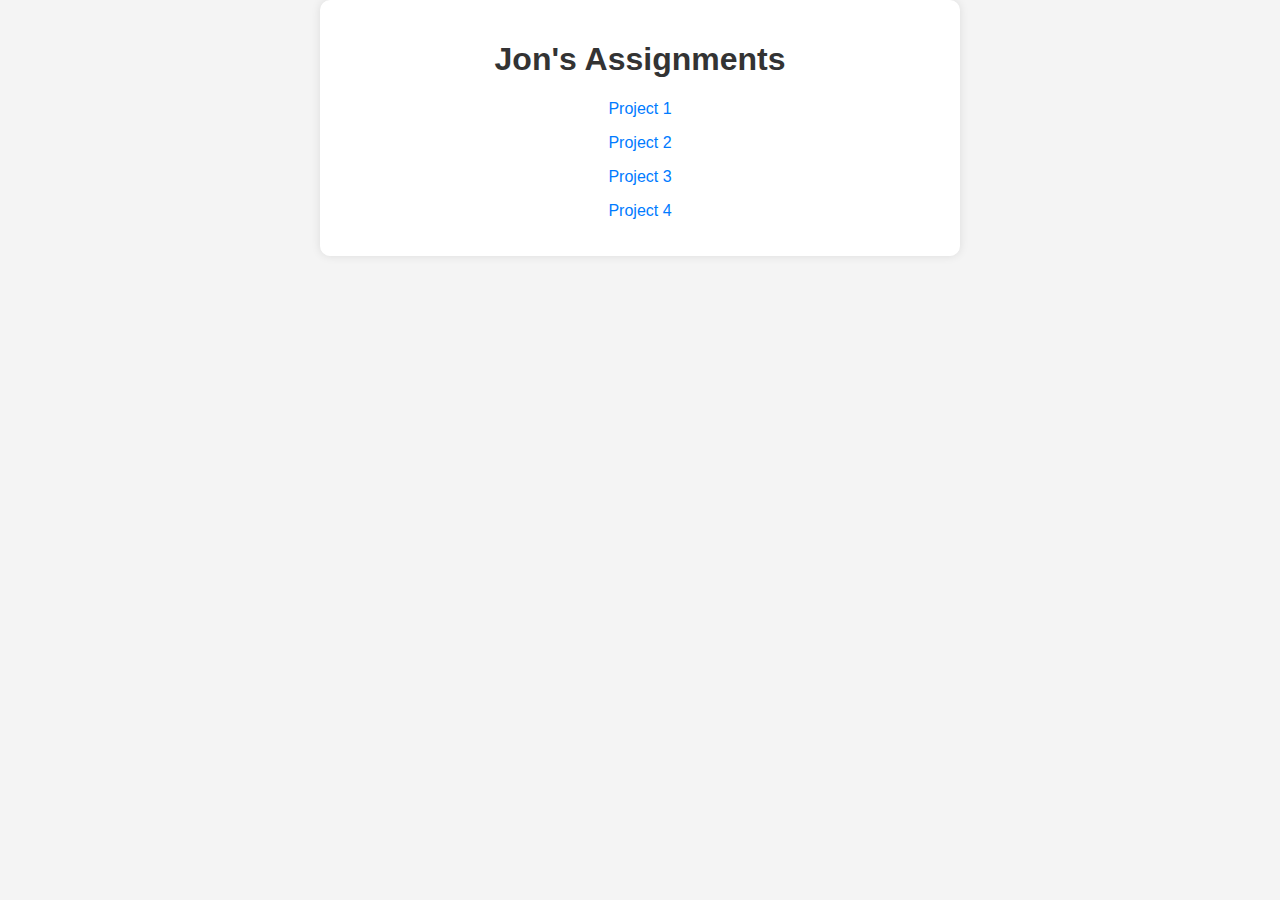
<file: index.html>
<!DOCTYPE html>
<html lang="en">

<head>
    <link rel="stylesheet" href="indexstyle.css">
    <meta charset="utf-8">
    <title>Jon's Assignments</title>
</head>

<body>
    <div class="container">
        <h1>Jon's Assignments</h1>
        <p><a href="personal.html">Project 1</a></p>
        <p><a href="zengarden.html">Project 2</a></p>
        <p><a href = "jsproject.html">Project 3</a></p>
        <p><a href = "http://web.cs.georgefox.edu/~jschenk21/index.html">Project 4</a></p>
    </div>
</body>

</html>
</file>
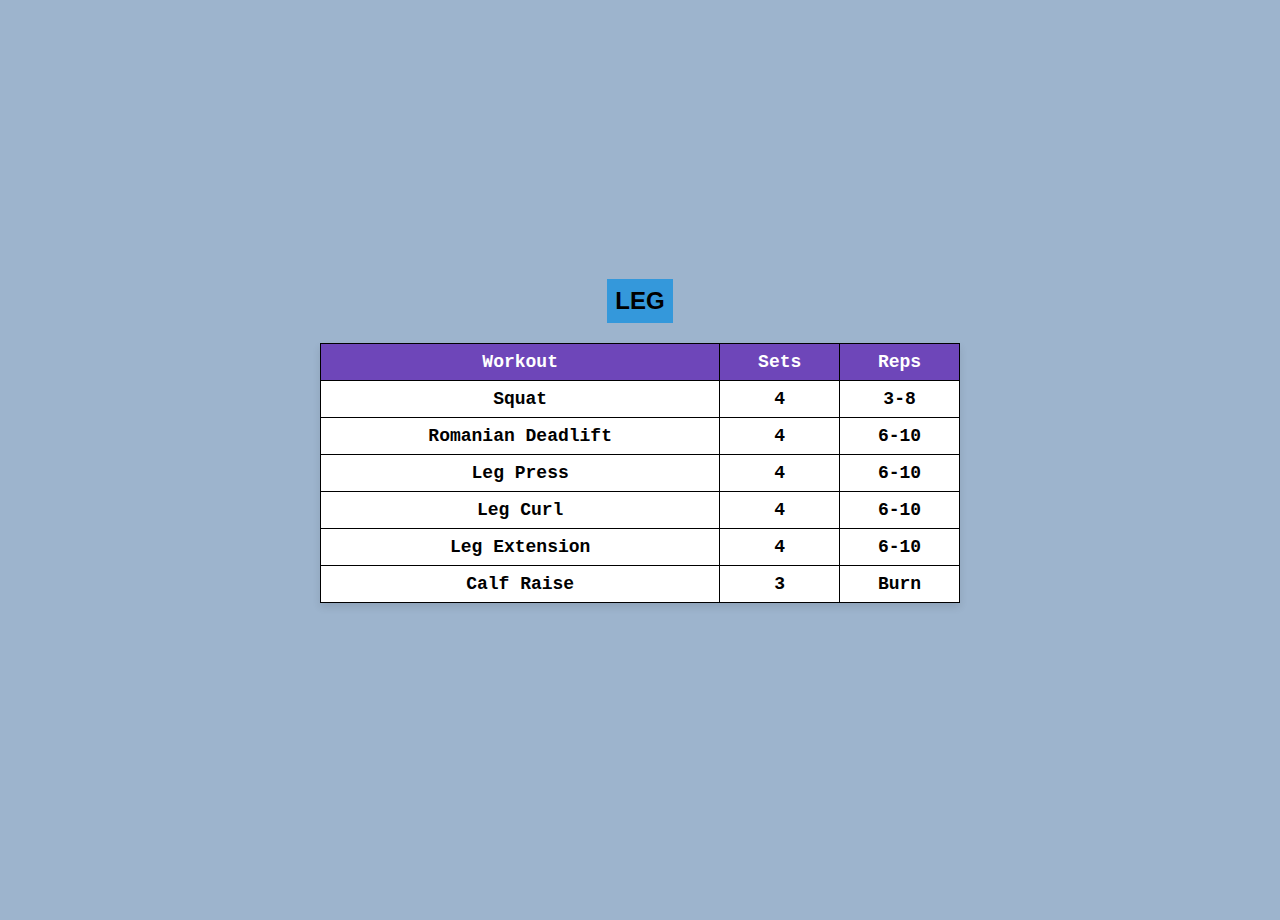
<file: leg.html>
<!DOCTYPE html>
<html>
<head>
    <style>
        table {
            width: 100%;
            border-collapse: collapse;
        }
        th, td {
            border: 1px solid black;
            padding: 8px;
        }
    </style>
  <link href="p3style.css" rel="stylesheet" type="text/css" />
</head>
<body>
    <h2>LEG</h2>
    <table id="leg-table">
      <tr>
        <th>Workout</th>
        <th>Sets</th>
        <th>Reps</th>
      </tr>
      <tr>
        <td>Squat</td>
        <td>4</td>
        <td>3-8</td>
      </tr>
      <tr>
        <td>Romanian Deadlift</td>
        <td>4</td>
        <td>6-10</td>
      </tr>
      <tr>
        <td>Leg Press</td>
        <td>4</td>
        <td>6-10</td>
      </tr>
      <tr>
        <td>Leg Curl</td>
        <td>4</td>
        <td>6-10</td>
      </tr>
      <tr>
        <td>Leg Extension</td>
        <td>4</td>
        <td>6-10</td>
      </tr>
      <tr>
        <td>Calf Raise</td>
        <td>3</td>
        <td>Burn</td>
      </tr>
    </table>
  <script src="p3script.js"></script>

  <button type="button" class="action-button" id="go-back" onclick="window.location.href='jsproject.html';">
  Go Back
  </button>
</body>
</html>
</file>
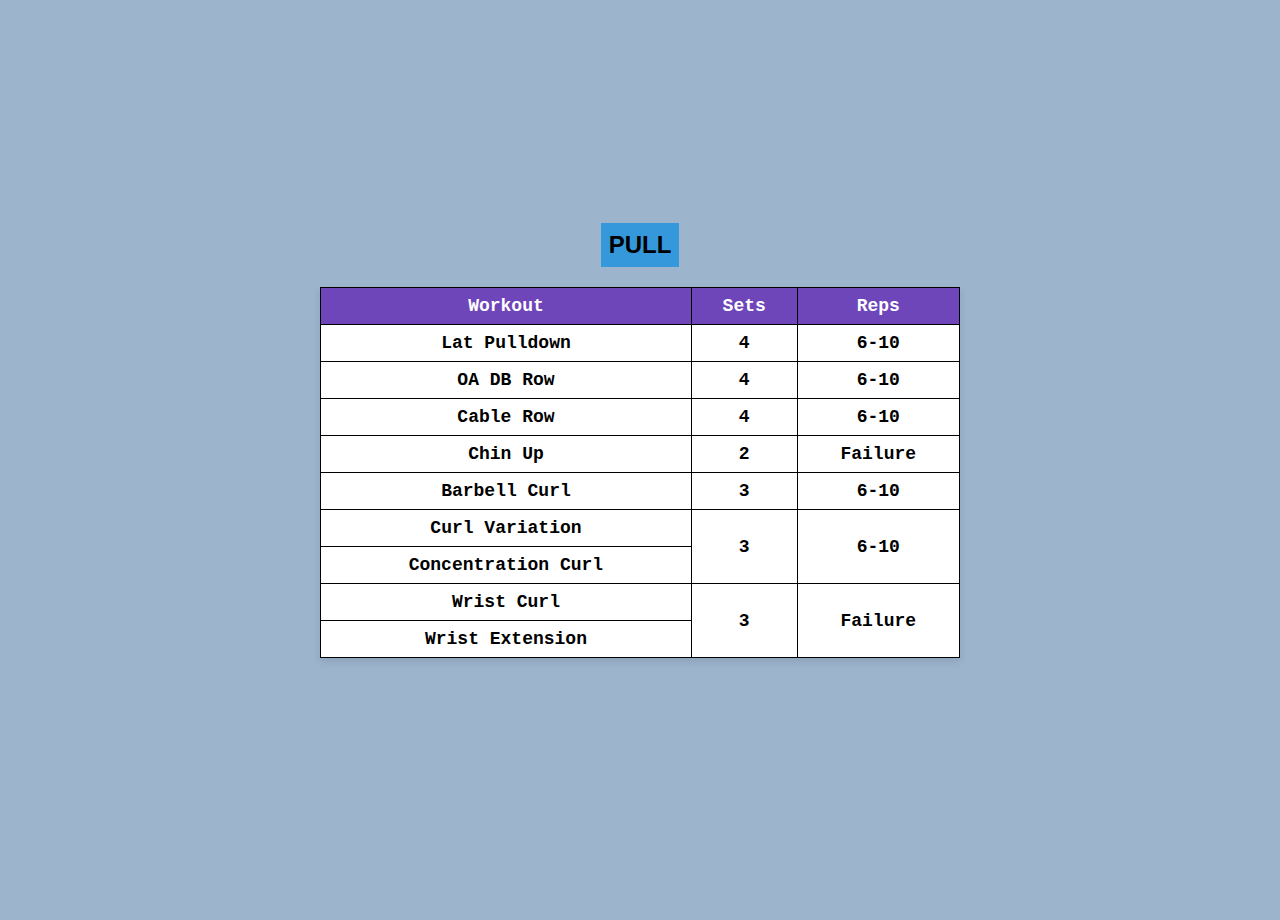
<file: pull.html>
<!DOCTYPE html>
<html>
<head>
    <style>
        table {
            width: 100%;
            border-collapse: collapse;
        }
        th, td {
            border: 1px solid black;
            padding: 8px;
        }
    </style>
  <link href="p3style.css" rel="stylesheet" type="text/css" />
</head>
<body>
    <h2>PULL</h2>
    <table id="pull-table">
      <tr>
        <th>Workout</th>
        <th>Sets</th>
        <th>Reps</th>
      </tr>
      <tr>
        <td>Lat Pulldown</td>
        <td>4</td>
        <td>6-10</td>
      </tr>
      <tr>
        <td>OA DB Row</td>
        <td>4</td>
        <td>6-10</td>
      </tr>
      <tr>
        <td>Cable Row</td>
        <td>4</td>
        <td>6-10</td>
      </tr>
      <tr>
        <td>Chin Up</td>
        <td>2</td>
        <td>Failure</td>
      </tr>
      <tr>
        <td>Barbell Curl</td>
        <td>3</td>
        <td>6-10</td>
      </tr>
      <tr>
        <td>Curl Variation</td>
        <td rowspan="2">3</td>
        <td rowspan="2">6-10</td>
      </tr>
      <tr>
        <td>Concentration Curl</td>
      </tr>
      <tr>
        <td>Wrist Curl</td>
        <td rowspan="2">3</td>
        <td rowspan="2">Failure</td>
      </tr>
      <tr>
        <td>Wrist Extension</td>
      </tr>
    </table>
  <script src="p3script.js"></script>

  <button type="button" class="action-button" id="go-back" onclick="window.location.href='jsproject.html';">
    Go Back
    </button>
</body>
</html>
</file>
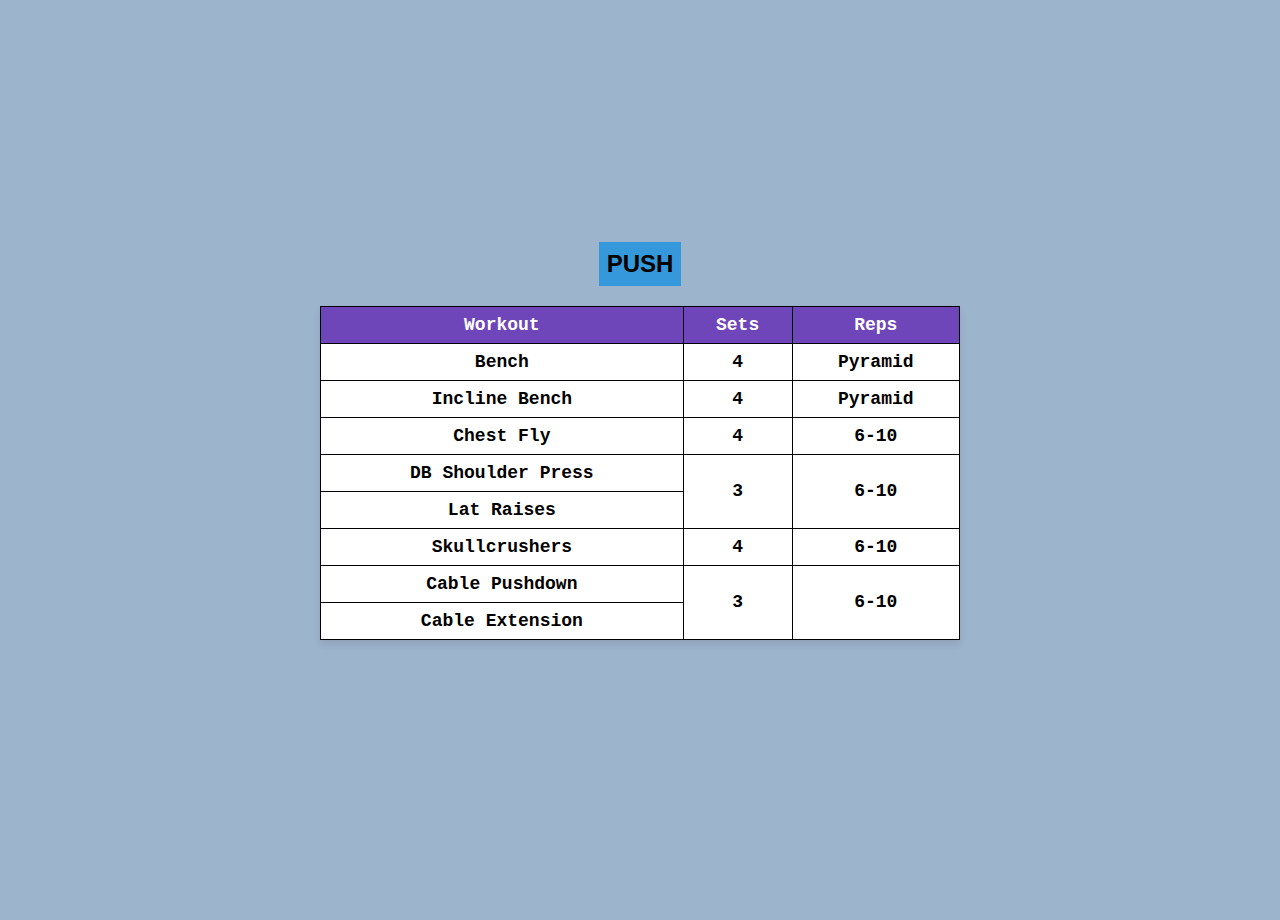
<file: push.html>
<!DOCTYPE html>
<html>
<head>
    <style>
        table {
            width: 100%;
            border-collapse: collapse;
        }
        th, td {
            border: 1px solid black;
            padding: 8px;
        }
    </style>
  <link href="p3style.css" rel="stylesheet" type="text/css" />
</head>
<body>
    <h2>PUSH</h2>
    <table id="push-table">
      <tr>
        <th>Workout</th>
        <th>Sets</th>
        <th>Reps</th>
      </tr>
      <tr>
        <td>Bench</td>
        <td>4</td>
        <td>Pyramid</td>
      </tr>
      <tr>
        <td>Incline Bench</td>
        <td>4</td>
        <td>Pyramid</td>
      </tr>
      <tr>
        <td>Chest Fly</td>
        <td>4</td>
        <td>6-10</td>
      </tr>
      <tr>
        <td>DB Shoulder Press</td>
        <td rowspan="2">3</td>
        <td rowspan="2">6-10</td>
      </tr>
      <tr>
        <td>Lat Raises</td>
      </tr>
      <tr>
        <td>Skullcrushers</td>
        <td>4</td>
        <td>6-10</td>
      </tr>
      <tr>
        <td>Cable Pushdown</td>
        <td rowspan="2">3</td>
        <td rowspan="2">6-10</td>
      </tr>
      <tr>
        <td>Cable Extension</td>
      </tr>
    </table>

  <button type="button" class="action-button" id="go-back" onclick="window.location.href='jsproject.html';">
  Go Back
  </button>
  <script src="p3script.js"></script>
</body>
</html>
</file>
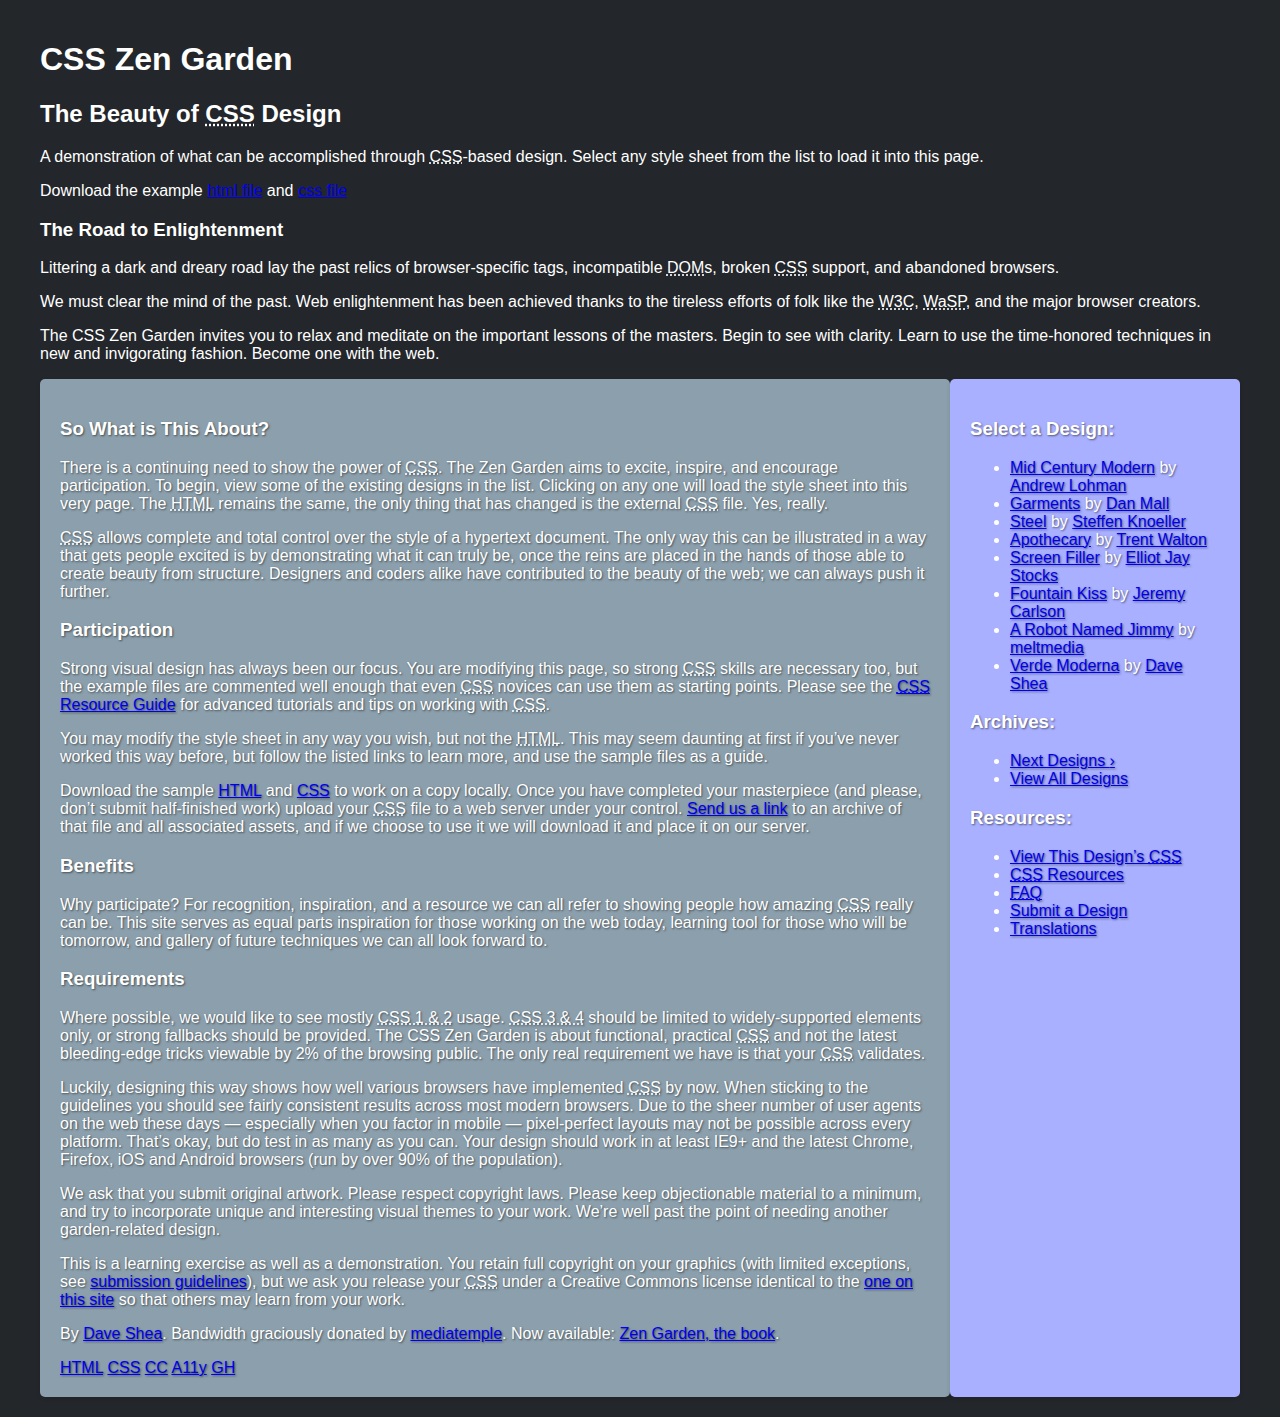
<file: zengarden.html>
<!DOCTYPE html>
<html lang="en">
<head>
	<meta charset="utf-8">
	<title>CSS Zen Garden: The Beauty of CSS Design</title>

	<link rel="stylesheet" href="zenstyle.css">
	<link rel="alternate" type="application/rss+xml" title="RSS" href="http://www.csszengarden.com/zengarden.xml">

	<meta name="viewport" content="width=device-width, initial-scale=1.0">
	<meta name="author" content="Dave Shea">
	<meta name="description" content="A demonstration of what can be accomplished visually through CSS-based design.">
	<meta name="robots" content="all">


	<!--[if lt IE 9]>
	<script src="script/html5shiv.js"></script>
	<![endif]-->
</head>

<!--



	View source is a feature, not a bug. Thanks for your curiosity and
	interest in participating!

	Here are the submission guidelines for the new and improved csszengarden.com:

	- CSS3? Of course! Prefix for ALL browsers where necessary.
	- go responsive; test your layout at multiple screen sizes.
	- your browser testing baseline: IE9+, recent Chrome/Firefox/Safari, and iOS/Android
	- Graceful degradation is acceptable, and in fact highly encouraged.
	- use classes for styling. Don't use ids.
	- web fonts are cool, just make sure you have a license to share the files. Hosted
	  services that are applied via the CSS file (ie. Google Fonts) will work fine, but
	  most that require custom HTML won't. TypeKit is supported, see the readme on this
	  page for usage instructions: https://github.com/mezzoblue/csszengarden.com/

	And a few tips on building your CSS file:

	- use :first-child, :last-child and :nth-child to get at non-classed elements
	- use ::before and ::after to create pseudo-elements for extra styling
	- use multiple background images to apply as many as you need to any element
	- use the Kellum Method for image replacement, if still needed. http://goo.gl/GXxdI
	- don't rely on the extra divs at the bottom. Use ::before and ::after instead.

		
-->

<body id="css-zen-garden">
<div class="page-wrapper">

	<section class="intro" id="zen-intro">
		<header role="banner">
			<h1>CSS Zen Garden</h1>
			<h2>The Beauty of <abbr title="Cascading Style Sheets">CSS</abbr> Design</h2>
		</header>

		<div class="summary" id="zen-summary" role="article">
			<p>A demonstration of what can be accomplished through <abbr title="Cascading Style Sheets">CSS</abbr>-based design. Select any style sheet from the list to load it into this page.</p>
			<p>Download the example <a href="/examples/index" title="This page's source HTML code, not to be modified.">html file</a> and <a href="/examples/style.css" title="This page's sample CSS, the file you may modify.">css file</a></p>
		</div>

		<div class="preamble" id="zen-preamble" role="article">
			<h3>The Road to Enlightenment</h3>
			<p>Littering a dark and dreary road lay the past relics of browser-specific tags, incompatible <abbr title="Document Object Model">DOM</abbr>s, broken <abbr title="Cascading Style Sheets">CSS</abbr> support, and abandoned browsers.</p>
			<p>We must clear the mind of the past. Web enlightenment has been achieved thanks to the tireless efforts of folk like the <abbr title="World Wide Web Consortium">W3C</abbr>, <abbr title="Web Standards Project">WaSP</abbr>, and the major browser creators.</p>
			<p>The CSS Zen Garden invites you to relax and meditate on the important lessons of the masters. Begin to see with clarity. Learn to use the time-honored techniques in new and invigorating fashion. Become one with the web.</p>
		</div>
	</section>

	<div class="main supporting" id="zen-supporting" role="main">
		<div class="explanation" id="zen-explanation" role="article">
			<h3>So What is This About?</h3>
			<p>There is a continuing need to show the power of <abbr title="Cascading Style Sheets">CSS</abbr>. The Zen Garden aims to excite, inspire, and encourage participation. To begin, view some of the existing designs in the list. Clicking on any one will load the style sheet into this very page. The <abbr title="HyperText Markup Language">HTML</abbr> remains the same, the only thing that has changed is the external <abbr title="Cascading Style Sheets">CSS</abbr> file. Yes, really.</p>
			<p><abbr title="Cascading Style Sheets">CSS</abbr> allows complete and total control over the style of a hypertext document. The only way this can be illustrated in a way that gets people excited is by demonstrating what it can truly be, once the reins are placed in the hands of those able to create beauty from structure. Designers and coders alike have contributed to the beauty of the web; we can always push it further.</p>
		</div>

		<div class="participation" id="zen-participation" role="article">
			<h3>Participation</h3>
			<p>Strong visual design has always been our focus. You are modifying this page, so strong <abbr title="Cascading Style Sheets">CSS</abbr> skills are necessary too, but the example files are commented well enough that even <abbr title="Cascading Style Sheets">CSS</abbr> novices can use them as starting points. Please see the <a href="/pages/resources/" title="A listing of CSS-related resources"><abbr title="Cascading Style Sheets">CSS</abbr> Resource Guide</a> for advanced tutorials and tips on working with <abbr title="Cascading Style Sheets">CSS</abbr>.</p>
			<p>You may modify the style sheet in any way you wish, but not the <abbr title="HyperText Markup Language">HTML</abbr>. This may seem daunting at first if you&#8217;ve never worked this way before, but follow the listed links to learn more, and use the sample files as a guide.</p>
			<p>Download the sample <a href="/examples/index" title="This page's source HTML code, not to be modified.">HTML</a> and <a href="/examples/style.css" title="This page's sample CSS, the file you may modify.">CSS</a> to work on a copy locally. Once you have completed your masterpiece (and please, don&#8217;t submit half-finished work) upload your <abbr title="Cascading Style Sheets">CSS</abbr> file to a web server under your control. <a href="/pages/submit/" title="Use the contact form to send us your CSS file">Send us a link</a> to an archive of that file and all associated assets, and if we choose to use it we will download it and place it on our server.</p>
		</div>

		<div class="benefits" id="zen-benefits" role="article">
			<h3>Benefits</h3>
			<p>Why participate? For recognition, inspiration, and a resource we can all refer to showing people how amazing <abbr title="Cascading Style Sheets">CSS</abbr> really can be. This site serves as equal parts inspiration for those working on the web today, learning tool for those who will be tomorrow, and gallery of future techniques we can all look forward to.</p>
		</div>

		<div class="requirements" id="zen-requirements" role="article">
			<h3>Requirements</h3>
			<p>Where possible, we would like to see mostly <abbr title="Cascading Style Sheets, levels 1 and 2">CSS 1 &amp; 2</abbr> usage. <abbr title="Cascading Style Sheets, levels 3 and 4">CSS 3 &amp; 4</abbr> should be limited to widely-supported elements only, or strong fallbacks should be provided. The CSS Zen Garden is about functional, practical <abbr title="Cascading Style Sheets">CSS</abbr> and not the latest bleeding-edge tricks viewable by 2% of the browsing public. The only real requirement we have is that your <abbr title="Cascading Style Sheets">CSS</abbr> validates.</p>
			<p>Luckily, designing this way shows how well various browsers have implemented <abbr title="Cascading Style Sheets">CSS</abbr> by now. When sticking to the guidelines you should see fairly consistent results across most modern browsers. Due to the sheer number of user agents on the web these days &#8212; especially when you factor in mobile &#8212; pixel-perfect layouts may not be possible across every platform. That&#8217;s okay, but do test in as many as you can. Your design should work in at least IE9+ and the latest Chrome, Firefox, iOS and Android browsers (run by over 90% of the population).</p>
			<p>We ask that you submit original artwork. Please respect copyright laws. Please keep objectionable material to a minimum, and try to incorporate unique and interesting visual themes to your work. We&#8217;re well past the point of needing another garden-related design.</p>
			<p>This is a learning exercise as well as a demonstration. You retain full copyright on your graphics (with limited exceptions, see <a href="/pages/submit/guidelines/">submission guidelines</a>), but we ask you release your <abbr title="Cascading Style Sheets">CSS</abbr> under a Creative Commons license identical to the <a href="http://creativecommons.org/licenses/by-nc-sa/3.0/" title="View the Zen Garden's license information.">one on this site</a> so that others may learn from your work.</p>
			<p role="contentinfo">By <a href="http://www.mezzoblue.com/">Dave Shea</a>. Bandwidth graciously donated by <a href="http://www.mediatemple.net/">mediatemple</a>. Now available: <a href="http://www.amazon.com/exec/obidos/ASIN/0321303474/mezzoblue-20/">Zen Garden, the book</a>.</p>
		</div>

		<footer>
			<a href="http://validator.w3.org/check/referer" title="Check the validity of this site&#8217;s HTML" class="zen-validate-html">HTML</a>
			<a href="http://jigsaw.w3.org/css-validator/check/referer" title="Check the validity of this site&#8217;s CSS" class="zen-validate-css">CSS</a>
			<a href="http://creativecommons.org/licenses/by-nc-sa/3.0/" title="View the Creative Commons license of this site: Attribution-NonCommercial-ShareAlike." class="zen-license">CC</a>
			<a href="http://mezzoblue.com/zengarden/faq/#aaa" title="Read about the accessibility of this site" class="zen-accessibility">A11y</a>
			<a href="https://github.com/mezzoblue/csszengarden.com" title="Fork this site on Github" class="zen-github">GH</a>
		</footer>

	</div>


	<aside class="sidebar" role="complementary">
		<div class="wrapper">

			<div class="design-selection" id="design-selection">
				<h3 class="select">Select a Design:</h3>
				<nav role="navigation">
					<ul>
					<li>
						<a href="/221/" class="design-name">Mid Century Modern</a> by						<a href="http://andrewlohman.com/" class="designer-name">Andrew Lohman</a>
					</li>					<li>
						<a href="/220/" class="design-name">Garments</a> by						<a href="http://danielmall.com/" class="designer-name">Dan Mall</a>
					</li>					<li>
						<a href="/219/" class="design-name">Steel</a> by						<a href="http://steffen-knoeller.de" class="designer-name">Steffen Knoeller</a>
					</li>					<li>
						<a href="/218/" class="design-name">Apothecary</a> by						<a href="http://trentwalton.com" class="designer-name">Trent Walton</a>
					</li>					<li>
						<a href="/217/" class="design-name">Screen Filler</a> by						<a href="http://elliotjaystocks.com/" class="designer-name">Elliot Jay Stocks</a>
					</li>					<li>
						<a href="/216/" class="design-name">Fountain Kiss</a> by						<a href="http://jeremycarlson.com" class="designer-name">Jeremy Carlson</a>
					</li>					<li>
						<a href="/215/" class="design-name">A Robot Named Jimmy</a> by						<a href="http://meltmedia.com/" class="designer-name">meltmedia</a>
					</li>					<li>
						<a href="/214/" class="design-name">Verde Moderna</a> by						<a href="http://www.mezzoblue.com/" class="designer-name">Dave Shea</a>
					</li>					</ul>
				</nav>
			</div>

			<div class="design-archives" id="design-archives">
				<h3 class="archives">Archives:</h3>
				<nav role="navigation">
					<ul>
						<li class="next">
							<a href="/214/page1">
								Next Designs <span class="indicator">&rsaquo;</span>
							</a>
						</li>
						<li class="viewall">
							<a href="/pages/alldesigns/" title="View every submission to the Zen Garden.">
								View All Designs							</a>
						</li>
					</ul>
				</nav>
			</div>

			<div class="zen-resources" id="zen-resources">
				<h3 class="resources">Resources:</h3>
				<ul>
					<li class="view-css">
						<a href="style.css" title="View the source CSS file of the currently-viewed design.">
							View This Design&#8217;s <abbr title="Cascading Style Sheets">CSS</abbr>						</a>
					</li>
					<li class="css-resources">
						<a href="/pages/resources/" title="Links to great sites with information on using CSS.">
							<abbr title="Cascading Style Sheets">CSS</abbr> Resources						</a>
					</li>
					<li class="zen-faq">
						<a href="/pages/faq/" title="A list of Frequently Asked Questions about the Zen Garden.">
							<abbr title="Frequently Asked Questions">FAQ</abbr>						</a>
					</li>
					<li class="zen-submit">
						<a href="/pages/submit/" title="Send in your own CSS file.">
							Submit a Design						</a>
					</li>
					<li class="zen-translations">
						<a href="/pages/translations/" title="View translated versions of this page.">
							Translations						</a>
					</li>
				</ul>
			</div>
		</div>
	</aside>


</div>

<!--

	These superfluous divs/spans were originally provided as catch-alls to add extra imagery.
	These days we have full ::before and ::after support, favour using those instead.
	These only remain for historical design compatibility. They might go away one day.
		
-->
<div class="extra1" role="presentation"></div><div class="extra2" role="presentation"></div><div class="extra3" role="presentation"></div>
<div class="extra4" role="presentation"></div><div class="extra5" role="presentation"></div><div class="extra6" role="presentation"></div>

</body>
</html>
</file>
<file: indexstyle.css>
body {
    font-family: Arial, sans-serif;
    background-color: #f4f4f4;
    text-align: center;
    margin: 0;
    padding: 0;
}

.container {
    max-width: 600px;
    margin: 0 auto;
    padding: 20px;
    background-color: #fff;
    border-radius: 10px;
    box-shadow: 0 0 10px rgba(0, 0, 0, 0.1);
}

h1 {
    color: #333;
}

a {
    color: #007bff;
    text-decoration: none;
}

a:hover {
    text-decoration: underline;
}
</file>
<file: p3style.css>
html {
    height: 100%;
    width: 100%;
  }
  
  body {
    font-family: Arial, sans-serif;
    display: flex;
    flex-direction: column;
    align-items: center;
    justify-content: center;
    height: 100vh;
    margin: 0;
    background-color: #9db4cd;
    transform: translateY(20px);
    animation: fadeIn 0.5s ease forwards;
  }
  
  .container {
    position: relative;
  }
  
  h1 {
    z-index: 2;
    text-align: center;
    margin-bottom: 20px;
    font-weight: 900;
    background-color: #3498db;
    margin: 0;
  }
  
  h2 {
    background-color: #3498db;
    padding: 8px;
    text-align: center;
    margin-bottom: 20px;
    font-weight: 900;
  }
  
  h4 {
    z-index: 2;
    text-align: center;
    margin-bottom: 20px;
    font-weight: 900;
    font-style: italic;
  }
  
  .action-button {
    z-index: 2;
    position: relative;
    width: 140px;
    font-size: 16px;
    padding: 10px 20px;
    margin: 10px;
    border: none;
    border-radius: 5px;
    cursor: pointer;
    background-color: #647cb4;
    color: white;
    transition: background-color 0.3s ease;
  }
  
  .action-button:hover {
    background-color: #d8bffd;
  }
  
  table {
    font-family:monospace;
    font-size: 18px;
    font-weight: 900;
    width: 50%;
    border-collapse: collapse;
    margin-bottom: 20px;
    background-color: #ffffff;
    box-shadow: 0 4px 8px rgba(0, 0, 0, 0.1);
    text-align: center;
  }
  
  th {
    background-color: #6e46b9;
    color: white;
    font-weight: bold;
  }
  
  .action-button {
    opacity: 0;
    transform: translateY(20px);
    animation: fadeIn 0.5s ease forwards;
  }
  
  @keyframes fadeIn {
    from {
      opacity: 0;
      transform: translateY(20px);
    }
    to {
      opacity: 1;
      transform: translateY(0);
    }
  }
  
  #animated-image {
    position: absolute;
    top: 50%;
    left: -100px;
    width: 500px;
    height: 500px;
    border-radius: 50%;
  }
</file>
<file: zenstyle.css>
body {
  font-family:'Gill Sans', 'Gill Sans MT', Calibri, 'Trebuchet MS', sans-serif;
  background-color: #23272A;
  color: #ffffff;
  margin: 0;
  padding: 0;
  background-image: url('https://media.tenor.com/cYk13nZOXQ8AAAAd/zen-garden-japanese-garden.gif');
  background-size: cover;
  background-position: center;
}

.page-wrapper {
  max-width: 1200px;
  margin: 0 auto;
  padding: 20px;
  display: flex;
  flex-wrap: wrap;
  justify-content: space-between;
  background-color: rgba(35, 39, 42, 0.8);
}

.header {
    background-color: #333;
    text-align: center;
    padding: 20px;
    width: 100%;
}

.main {
    flex: 1;
    background-color: #8b9fac;
    padding: 20px;
    border-radius: 5px;
    box-shadow: 0 2px 5px rgba(0, 0, 0, 0.1);
    text-shadow: 1px 1px 2px rgba(0, 0, 0, 0.5);
}

.sidebar {
    flex: 0 0 250px;
    background-color: #a8b0ff;
    padding: 20px;
    border-radius: 5px;
  box-shadow: 0 2px 5px rgba(0, 0, 0, 0.1);
  text-shadow: 1px 1px 2px rgba(0, 0, 0, 0.5);
}

.footer {
    background-color: #333;
    color: #fff;
    text-align: center;
    padding: 10px 0;
    width: 100%;
}

@media screen and (max-width: 768px) {
    .page-wrapper {
        flex-direction: column;
        align-items: center;
    }

    .sidebar {
        margin-top: 20px;
        width: 100%;
    }
}
</file>
